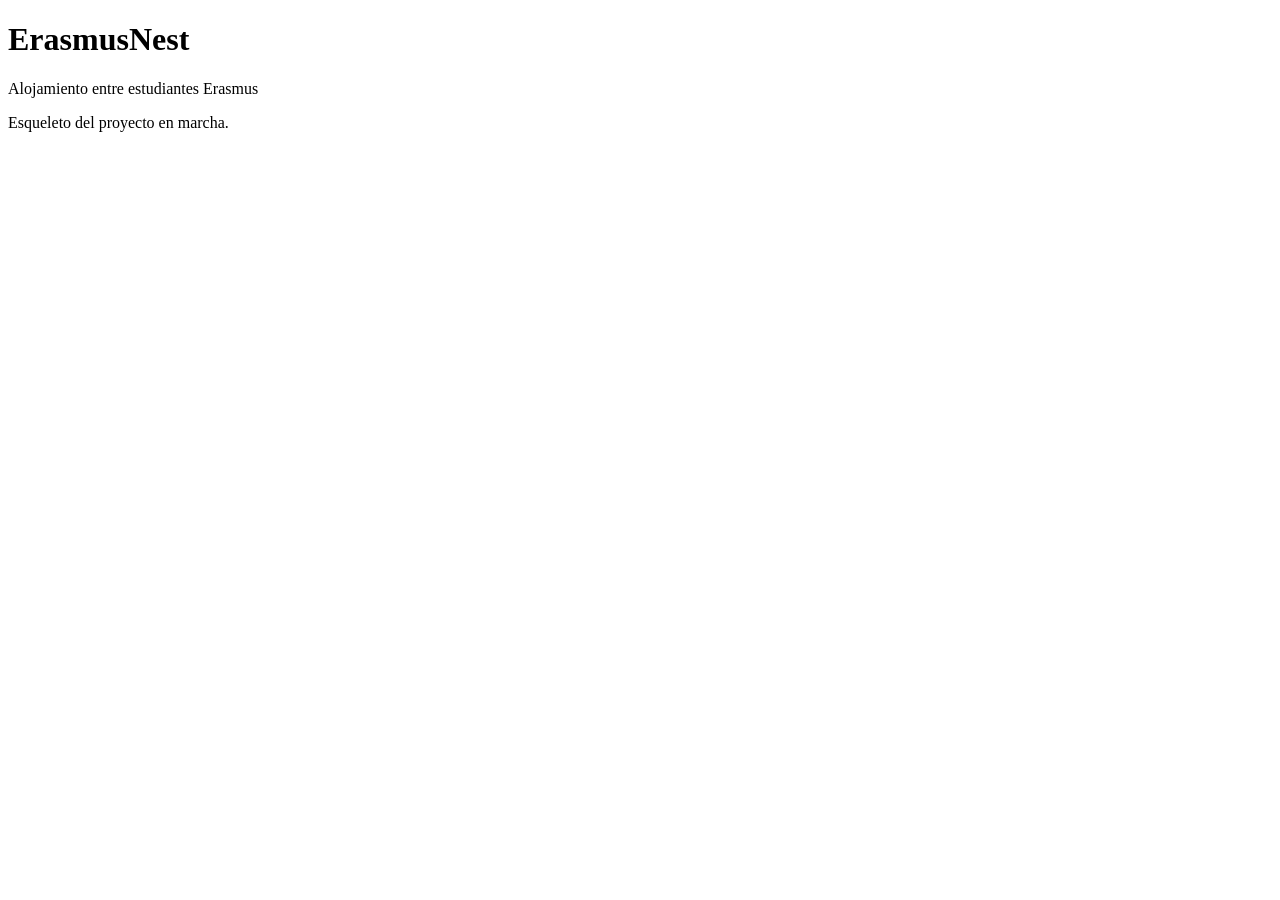
<file: src/main/resources/templates/index.html>
<!DOCTYPE html>
<html lang="es" th:lang="${#locale.language}" xmlns:th="http://www.thymeleaf.org">
<head>
    <meta charset="UTF-8">
    <meta name="viewport" content="width=device-width, initial-scale=1">
    <title th:text="#{app.name}">ErasmusNest</title>
    <link rel="stylesheet" th:href="@{/css/main.css}">
</head>
<body>
<main>
    <h1 th:text="#{home.title}">ErasmusNest</h1>
    <p th:text="#{home.tagline}">Alojamiento entre estudiantes Erasmus</p>
    <p class="status" th:text="#{home.status}">Esqueleto del proyecto en marcha.</p>
</main>
</body>
</html>
</file>
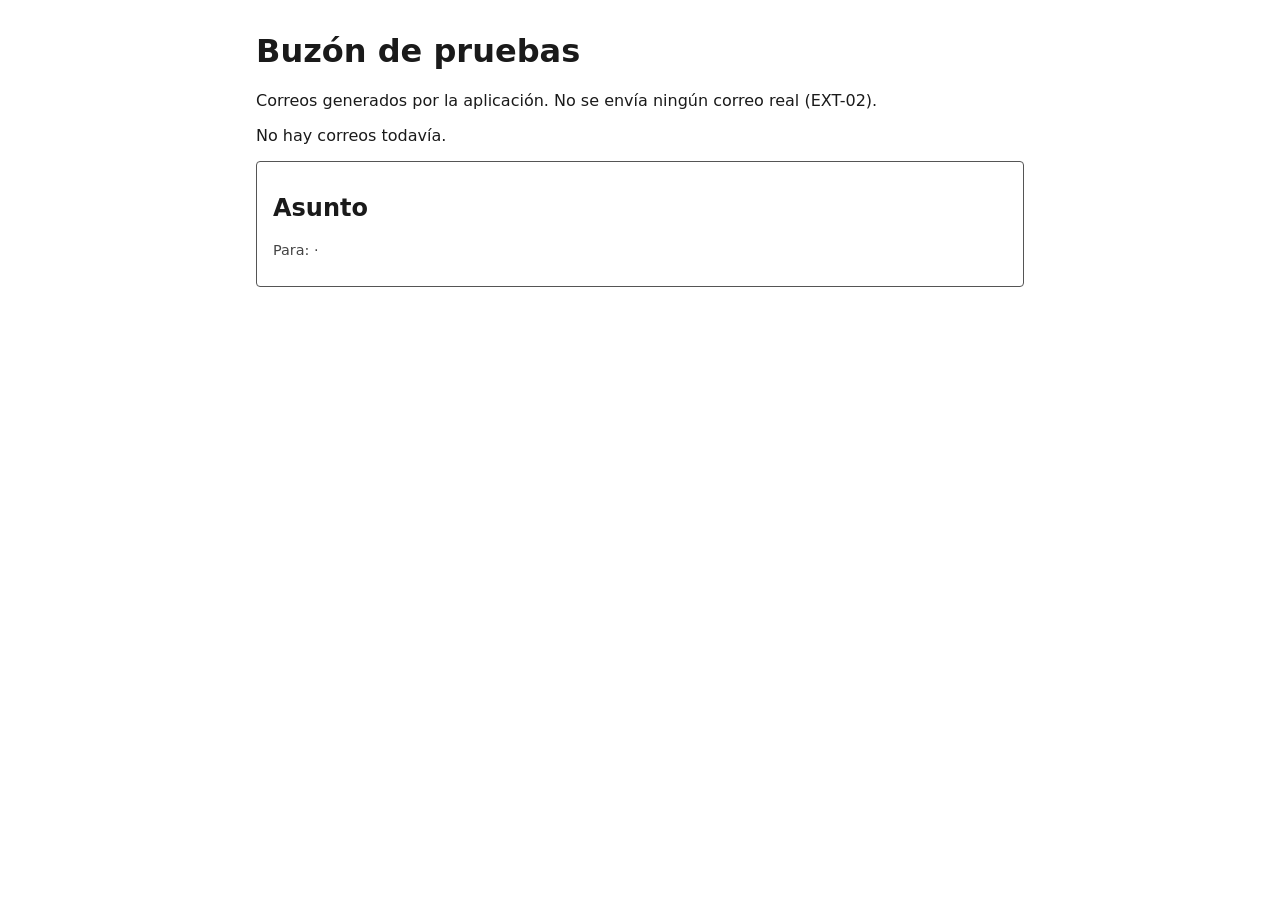
<file: src/main/resources/templates/buzon-pruebas.html>
<!DOCTYPE html>
<html lang="es" xmlns:th="http://www.thymeleaf.org">
<head>
    <meta charset="UTF-8">
    <meta name="viewport" content="width=device-width, initial-scale=1">
    <title>Buzón de pruebas · ErasmusNest</title>
    <style>
        body { font-family: system-ui, sans-serif; max-width: 48rem; margin: 2rem auto; padding: 0 1rem; color: #1a1a1a; }
        article { border: 1px solid #555; border-radius: 4px; padding: .75rem 1rem; margin-bottom: 1rem; }
        pre { white-space: pre-wrap; word-break: break-all; font-family: inherit; }
        .meta { color: #444; font-size: .9rem; }
    </style>
</head>
<body>
<main>
    <h1>Buzón de pruebas</h1>
    <p>Correos generados por la aplicación. No se envía ningún correo real (EXT-02).</p>
    <p th:if="${#lists.isEmpty(mensajes)}">No hay correos todavía.</p>
    <article th:each="m : ${mensajes}">
        <h2 th:text="${m.asunto()}">Asunto</h2>
        <p class="meta">Para: <span th:text="${m.para()}"></span> · <span th:text="${m.enviado()}"></span></p>
        <pre th:text="${m.cuerpo()}"></pre>
    </article>
</main>
</body>
</html>
</file>
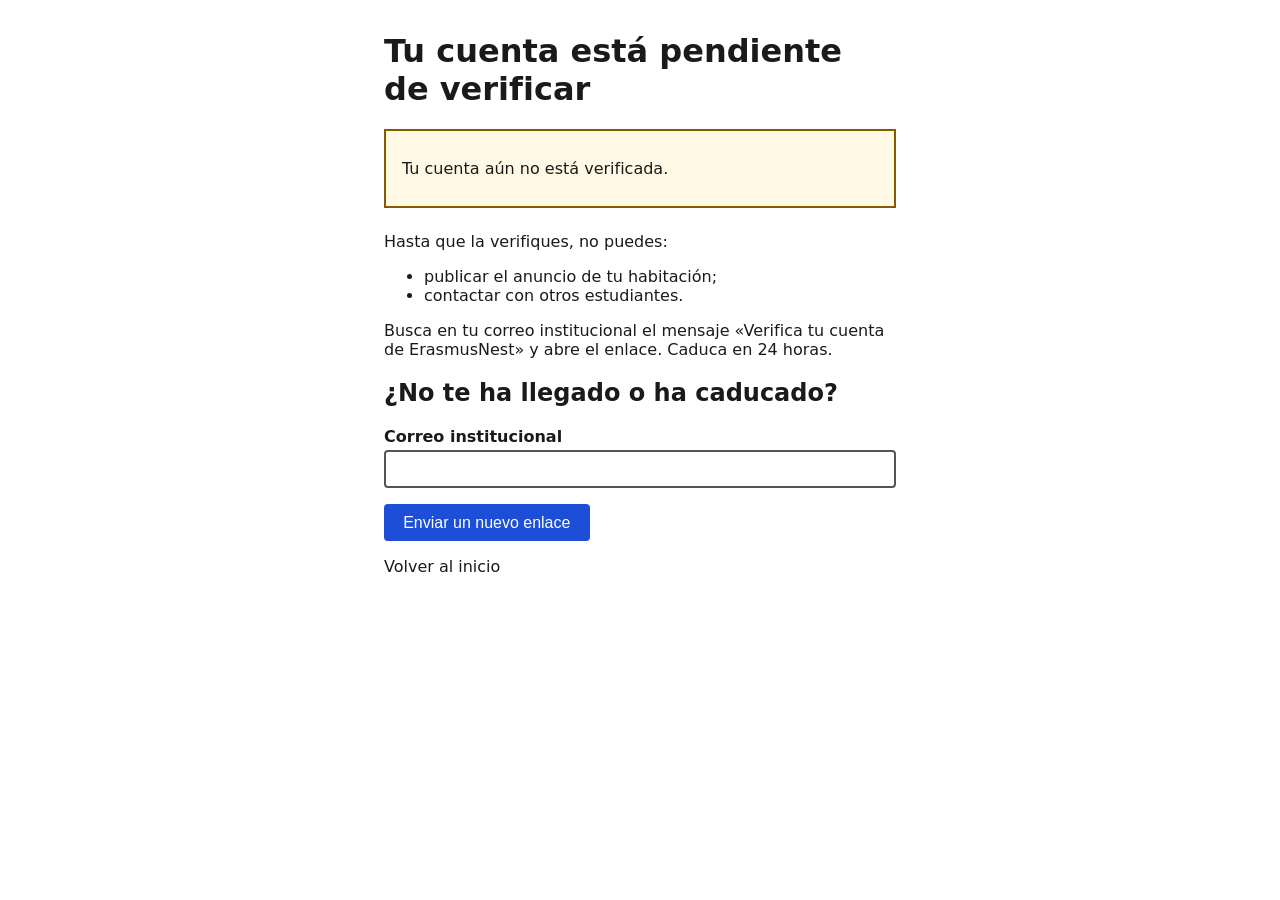
<file: src/main/resources/templates/cuenta-pendiente.html>
<!DOCTYPE html>
<html lang="es" xmlns:th="http://www.thymeleaf.org">
<head>
    <meta charset="UTF-8">
    <meta name="viewport" content="width=device-width, initial-scale=1">
    <title>Cuenta pendiente de verificar · ErasmusNest</title>
    <style>
        body { font-family: system-ui, sans-serif; max-width: 32rem; margin: 2rem auto; padding: 0 1rem; color: #1a1a1a; }
        .aviso { border: 2px solid #8a5a00; background: #fff8e5; padding: .75rem 1rem; margin-bottom: 1.5rem; }
        .ok { border: 2px solid #1b6e2a; background: #eefaf0; padding: .75rem 1rem; margin-bottom: 1.5rem; }
        label { display: block; font-weight: 600; margin-bottom: .25rem; }
        input { width: 100%; padding: .5rem; font-size: 1rem; border: 2px solid #555; border-radius: 4px; box-sizing: border-box; margin-bottom: 1rem; }
        input:focus, button:focus, a:focus { outline: 3px solid #1d4ed8; outline-offset: 2px; }
        button { padding: .6rem 1.2rem; font-size: 1rem; background: #1d4ed8; color: #fff; border: 0; border-radius: 4px; cursor: pointer; }
    </style>
</head>
<body>
<main>
    <h1>Tu cuenta está pendiente de verificar</h1>
    <div class="aviso" role="alert">
        <p th:text="${motivo}">Tu cuenta aún no está verificada.</p>
    </div>
    <p>Hasta que la verifiques, no puedes:</p>
    <ul>
        <li>publicar el anuncio de tu habitación;</li>
        <li>contactar con otros estudiantes.</li>
    </ul>
    <p>Busca en tu correo institucional el mensaje «Verifica tu cuenta de ErasmusNest» y abre el enlace. Caduca en 24 horas.</p>

    <h2>¿No te ha llegado o ha caducado?</h2>
    <form th:action="@{/verificacion/reenviar}" method="post">
        <label for="email">Correo institucional</label>
        <input type="email" id="email" name="email" autocomplete="email" required>
        <button type="submit">Enviar un nuevo enlace</button>
    </form>
    <p><a th:href="@{/}">Volver al inicio</a></p>
</main>
</body>
</html>
</file>
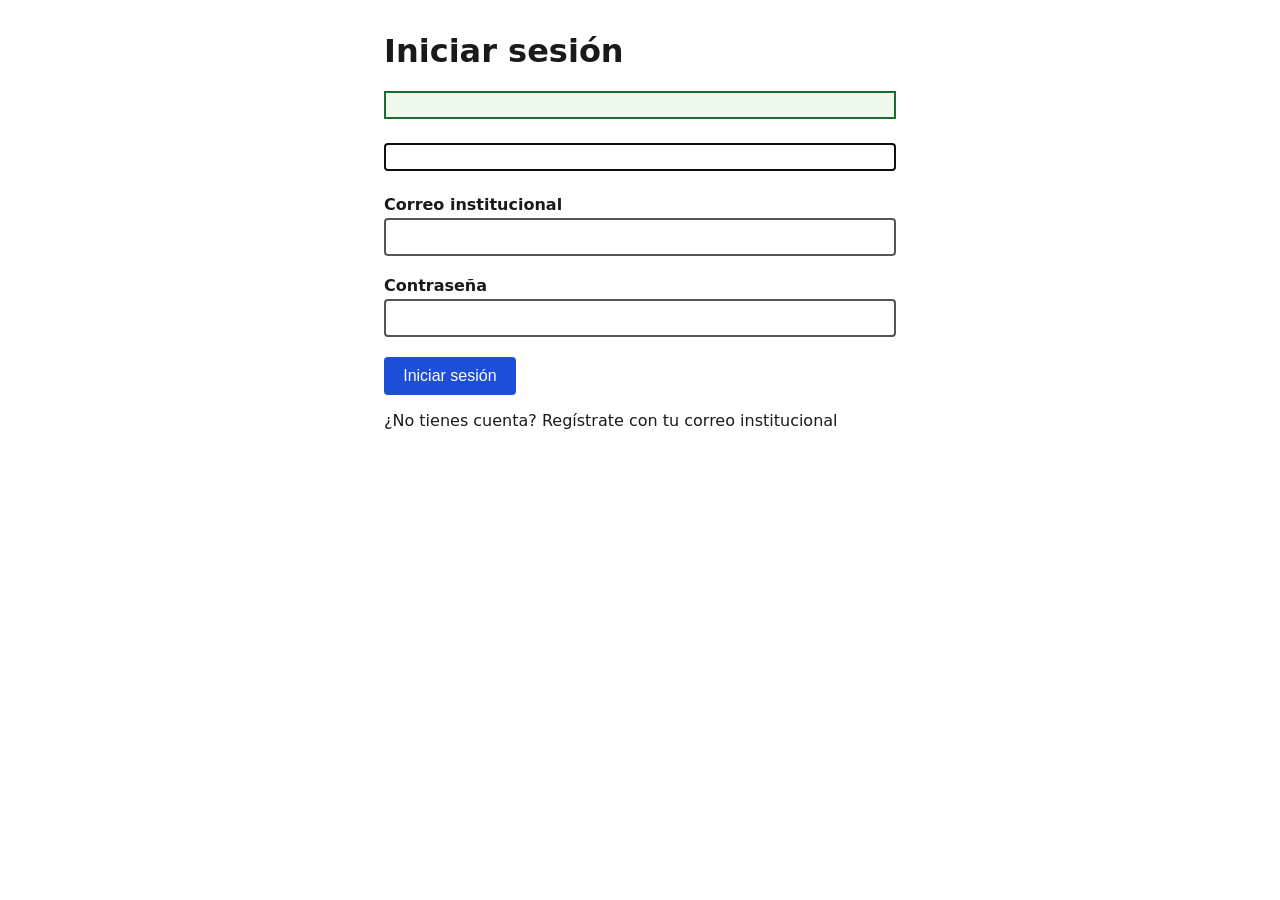
<file: src/main/resources/templates/login.html>
<!DOCTYPE html>
<html lang="es" xmlns:th="http://www.thymeleaf.org">
<head>
    <meta charset="UTF-8">
    <meta name="viewport" content="width=device-width, initial-scale=1">
    <title>Iniciar sesión · ErasmusNest</title>
    <style>
        body { font-family: system-ui, sans-serif; max-width: 32rem; margin: 2rem auto; padding: 0 1rem; color: #1a1a1a; }
        .campo { margin-bottom: 1.25rem; }
        label { display: block; font-weight: 600; margin-bottom: .25rem; }
        input { width: 100%; padding: .5rem; font-size: 1rem; border: 2px solid #555; border-radius: 4px; box-sizing: border-box; }
        input:focus, button:focus, a:focus { outline: 3px solid #1d4ed8; outline-offset: 2px; }
        .error { border: 2px solid #b00020; color: #b00020; font-weight: 600; padding: .75rem 1rem; margin-bottom: 1.5rem; }
        .aviso { border: 2px solid #8a5a00; background: #fff8e5; padding: .75rem 1rem; margin-bottom: 1.5rem; }
        .ok { border: 2px solid #1b6e2a; background: #eefaf0; padding: .75rem 1rem; margin-bottom: 1.5rem; }
        button { padding: .6rem 1.2rem; font-size: 1rem; background: #1d4ed8; color: #fff; border: 0; border-radius: 4px; cursor: pointer; }
    </style>
</head>
<body>
<main>
    <h1>Iniciar sesión</h1>

    <div class="ok" role="status" th:if="${aviso}" th:text="${aviso}"></div>
    <!-- Mensaje genérico: no indica si falla el correo o la contraseña (US-003-AC-01) -->
    <div class="error" role="alert" id="error-login" th:if="${error}" th:text="${error}" tabindex="-1"></div>

    <form th:action="@{/login}" method="post">
        <div class="campo">
            <label for="email">Correo institucional</label>
            <input type="email" id="email" name="email" th:value="${email}" autocomplete="username" required
                   th:attr="aria-describedby=${error} ? 'error-login' : null">
        </div>
        <div class="campo">
            <label for="password">Contraseña</label>
            <input type="password" id="password" name="password" autocomplete="current-password" required
                   th:attr="aria-describedby=${error} ? 'error-login' : null">
        </div>
        <button type="submit">Iniciar sesión</button>
    </form>
    <p>¿No tienes cuenta? <a th:href="@{/registro}">Regístrate con tu correo institucional</a></p>
</main>
<script>
    var error = document.getElementById('error-login');
    if (error) { error.focus(); }
</script>
</body>
</html>
</file>
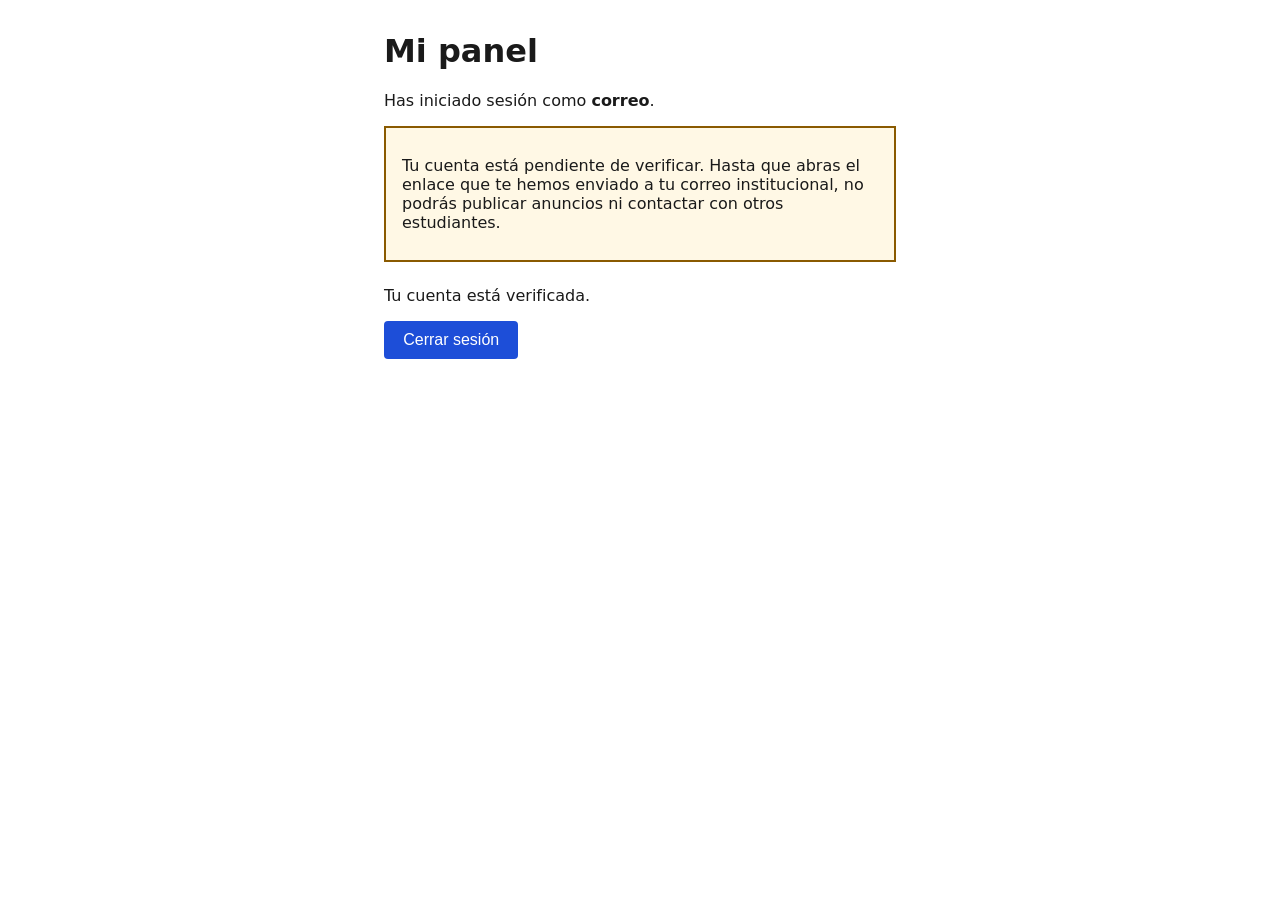
<file: src/main/resources/templates/panel.html>
<!DOCTYPE html>
<html lang="es" xmlns:th="http://www.thymeleaf.org">
<head>
    <meta charset="UTF-8">
    <meta name="viewport" content="width=device-width, initial-scale=1">
    <title>Mi panel · ErasmusNest</title>
    <style>
        body { font-family: system-ui, sans-serif; max-width: 32rem; margin: 2rem auto; padding: 0 1rem; color: #1a1a1a; }
        .campo { margin-bottom: 1.25rem; }
        label { display: block; font-weight: 600; margin-bottom: .25rem; }
        input { width: 100%; padding: .5rem; font-size: 1rem; border: 2px solid #555; border-radius: 4px; box-sizing: border-box; }
        input:focus, button:focus, a:focus { outline: 3px solid #1d4ed8; outline-offset: 2px; }
        .error { border: 2px solid #b00020; color: #b00020; font-weight: 600; padding: .75rem 1rem; margin-bottom: 1.5rem; }
        .aviso { border: 2px solid #8a5a00; background: #fff8e5; padding: .75rem 1rem; margin-bottom: 1.5rem; }
        .ok { border: 2px solid #1b6e2a; background: #eefaf0; padding: .75rem 1rem; margin-bottom: 1.5rem; }
        button { padding: .6rem 1.2rem; font-size: 1rem; background: #1d4ed8; color: #fff; border: 0; border-radius: 4px; cursor: pointer; }
    </style>
</head>
<body>
<main>
    <h1>Mi panel</h1>
    <p>Has iniciado sesión como <strong th:text="${email}">correo</strong>.</p>

    <!-- RN-02: una cuenta no verificada puede entrar, pero con acciones limitadas -->
    <div class="aviso" role="status" th:unless="${verificada}">
        <p>Tu cuenta está pendiente de verificar. Hasta que abras el enlace que te hemos enviado a tu correo institucional, no podrás publicar anuncios ni contactar con otros estudiantes.</p>
    </div>
    <p th:if="${verificada}">Tu cuenta está verificada.</p>

    <form th:action="@{/logout}" method="post">
        <button type="submit">Cerrar sesión</button>
    </form>
</main>
</body>
</html>
</file>
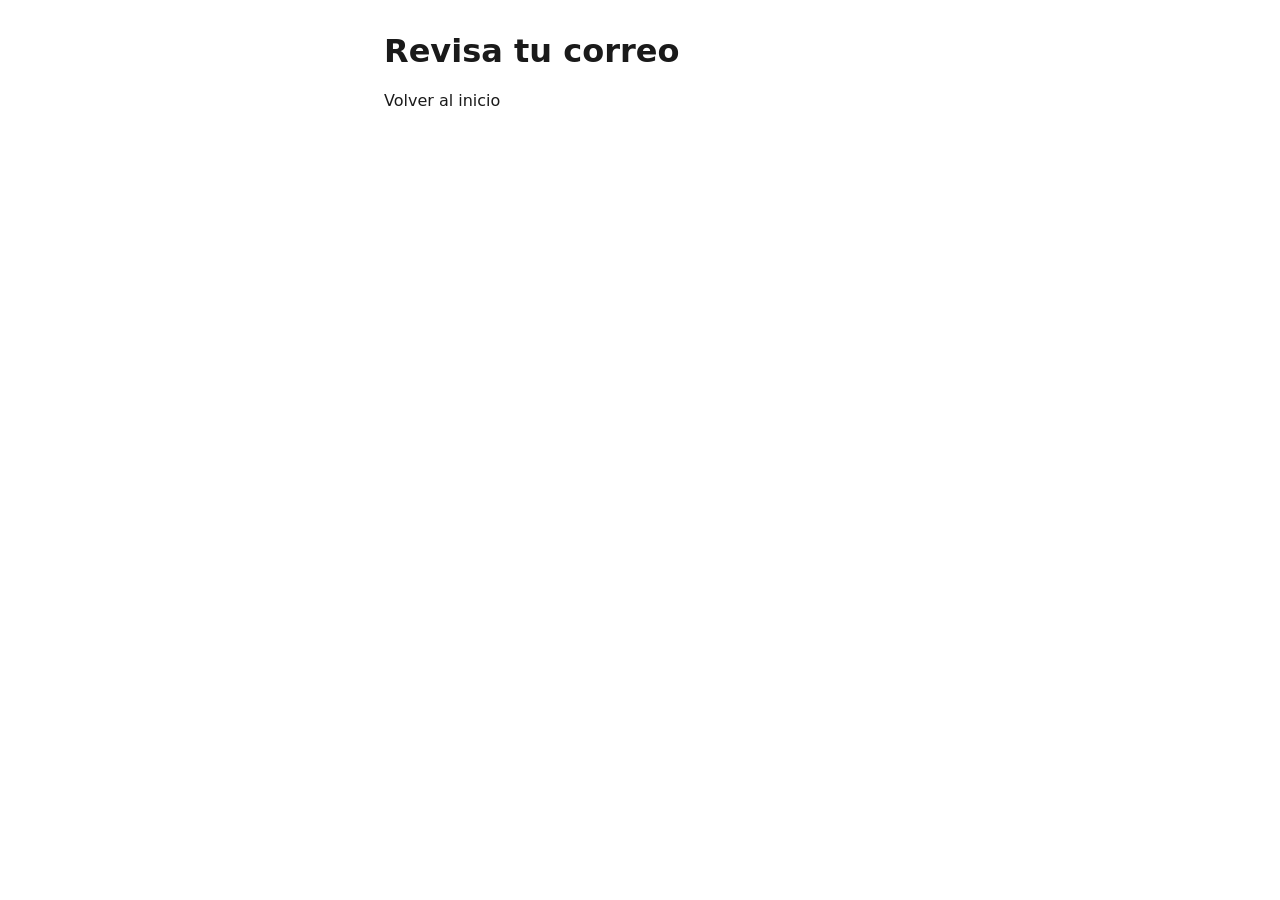
<file: src/main/resources/templates/registro-enviado.html>
<!DOCTYPE html>
<html lang="es" xmlns:th="http://www.thymeleaf.org">
<head>
    <meta charset="UTF-8">
    <meta name="viewport" content="width=device-width, initial-scale=1">
    <title>Revisa tu correo · ErasmusNest</title>
    <style>
        body { font-family: system-ui, sans-serif; max-width: 32rem; margin: 2rem auto; padding: 0 1rem; color: #1a1a1a; }
        a:focus { outline: 3px solid #1d4ed8; outline-offset: 2px; }
    </style>
</head>
<body>
<main>
    <h1>Revisa tu correo</h1>
    <!-- Mismo mensaje exista o no la cuenta: no revela si el correo está registrado (US-001-AC-03) -->
    <p role="status" th:text="${mensaje != null} ? ${mensaje} : 'Si el correo es válido, recibirás un enlace'"></p>
    <p><a th:href="@{/}">Volver al inicio</a></p>
</main>
</body>
</html>
</file>
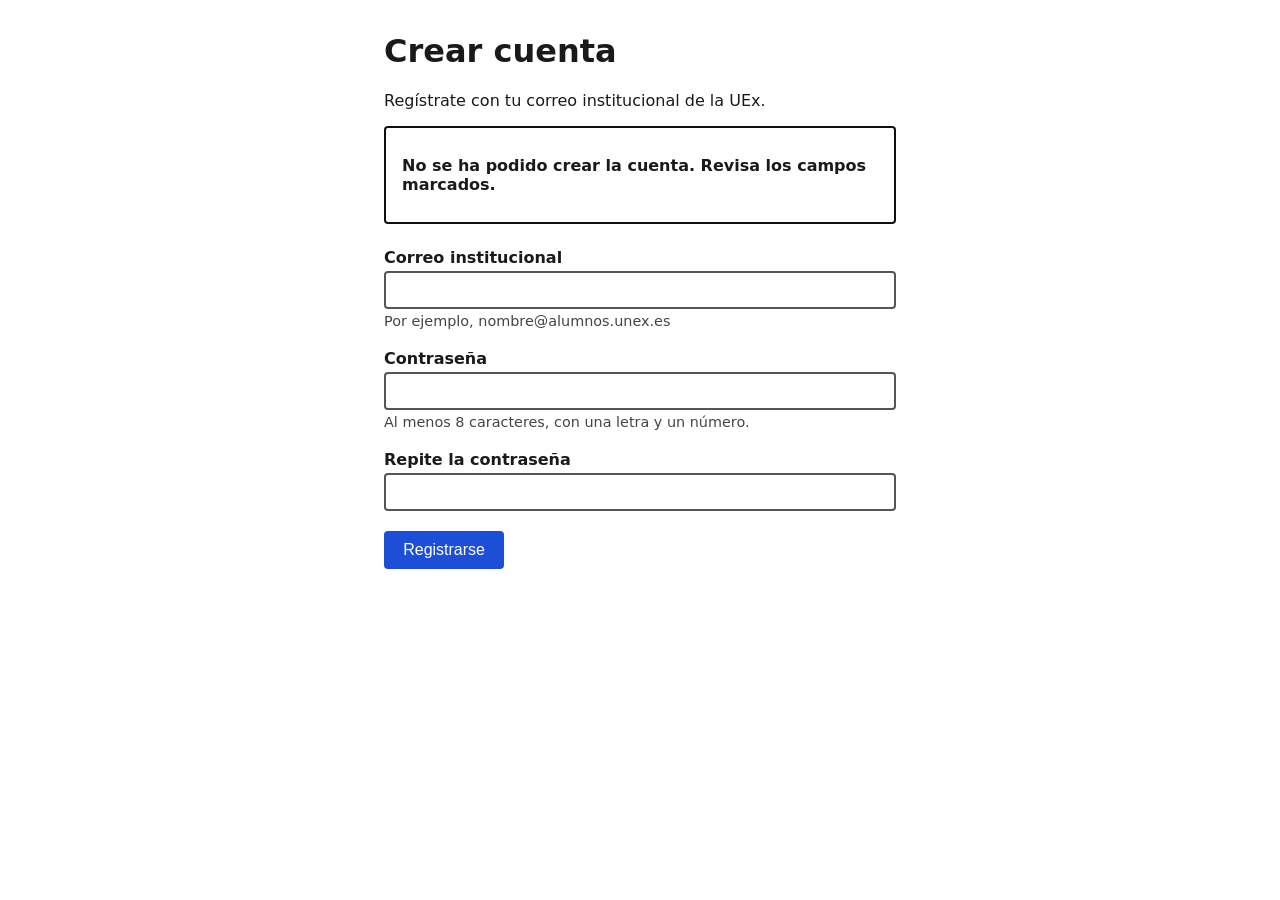
<file: src/main/resources/templates/registro.html>
<!DOCTYPE html>
<html lang="es" xmlns:th="http://www.thymeleaf.org">
<head>
    <meta charset="UTF-8">
    <meta name="viewport" content="width=device-width, initial-scale=1">
    <title>Crear cuenta · ErasmusNest</title>
    <style>
        body { font-family: system-ui, sans-serif; max-width: 32rem; margin: 2rem auto; padding: 0 1rem; color: #1a1a1a; }
        .campo { margin-bottom: 1.25rem; }
        label { display: block; font-weight: 600; margin-bottom: .25rem; }
        input { width: 100%; padding: .5rem; font-size: 1rem; border: 2px solid #555; border-radius: 4px; box-sizing: border-box; }
        input:focus, button:focus { outline: 3px solid #1d4ed8; outline-offset: 2px; }
        input[aria-invalid="true"] { border-color: #b00020; }
        .ayuda { font-size: .9rem; color: #444; margin: .25rem 0 0; }
        .error { color: #b00020; font-weight: 600; margin: .25rem 0 0; }
        .resumen { border: 2px solid #b00020; padding: .75rem 1rem; margin-bottom: 1.5rem; }
        button { padding: .6rem 1.2rem; font-size: 1rem; background: #1d4ed8; color: #fff; border: 0; border-radius: 4px; cursor: pointer; }
        button[disabled] { background: #555; }
    </style>
</head>
<body>
<main>
    <h1>Crear cuenta</h1>
    <p>Regístrate con tu correo institucional de la UEx.</p>

    <!-- Resumen de errores, anunciado por los lectores de pantalla (NFR-004) -->
    <div class="resumen" role="alert" th:if="${errores != null and !errores.isEmpty()}" tabindex="-1" id="resumen-errores">
        <p><strong>No se ha podido crear la cuenta. Revisa los campos marcados.</strong></p>
    </div>

    <form th:action="@{/registro}" th:object="${form}" method="post" novalidate id="form-registro">

        <div class="campo">
            <label for="email">Correo institucional</label>
            <input type="email" id="email" name="email" th:value="*{email}" autocomplete="email" required
                   th:attr="aria-invalid=${errores != null and errores.containsKey('email')},
                            aria-describedby=${errores != null and errores.containsKey('email')} ? 'email-error' : 'email-ayuda'">
            <p class="ayuda" id="email-ayuda">Por ejemplo, nombre@alumnos.unex.es</p>
            <p class="error" id="email-error" th:if="${errores != null and errores.containsKey('email')}"
               th:text="${errores['email']}"></p>
        </div>

        <div class="campo">
            <label for="password">Contraseña</label>
            <input type="password" id="password" name="password" autocomplete="new-password" required
                   th:attr="aria-invalid=${errores != null and errores.containsKey('password')},
                            aria-describedby=${errores != null and errores.containsKey('password')} ? 'password-ayuda password-error' : 'password-ayuda'">
            <p class="ayuda" id="password-ayuda">Al menos 8 caracteres, con una letra y un número.</p>
            <p class="error" id="password-error" th:if="${errores != null and errores.containsKey('password')}"
               th:text="${errores['password']}"></p>
        </div>

        <div class="campo">
            <label for="confirmacion">Repite la contraseña</label>
            <input type="password" id="confirmacion" name="confirmacion" autocomplete="new-password" required
                   th:attr="aria-invalid=${errores != null and errores.containsKey('confirmacion')},
                            aria-describedby=${errores != null and errores.containsKey('confirmacion')} ? 'confirmacion-error' : null">
            <p class="error" id="confirmacion-error" th:if="${errores != null and errores.containsKey('confirmacion')}"
               th:text="${errores['confirmacion']}"></p>
        </div>

        <button type="submit" id="boton-registro">Registrarse</button>
    </form>
</main>
<script>
    // Doble clic en «Registrarse»: se desactiva el botón tras el primer envío (caso límite de US-001)
    document.getElementById('form-registro').addEventListener('submit', function () {
        document.getElementById('boton-registro').disabled = true;
    });
    // Lleva el foco al resumen de errores para que se lea primero
    var resumen = document.getElementById('resumen-errores');
    if (resumen) { resumen.focus(); }
</script>
</body>
</html>
</file>
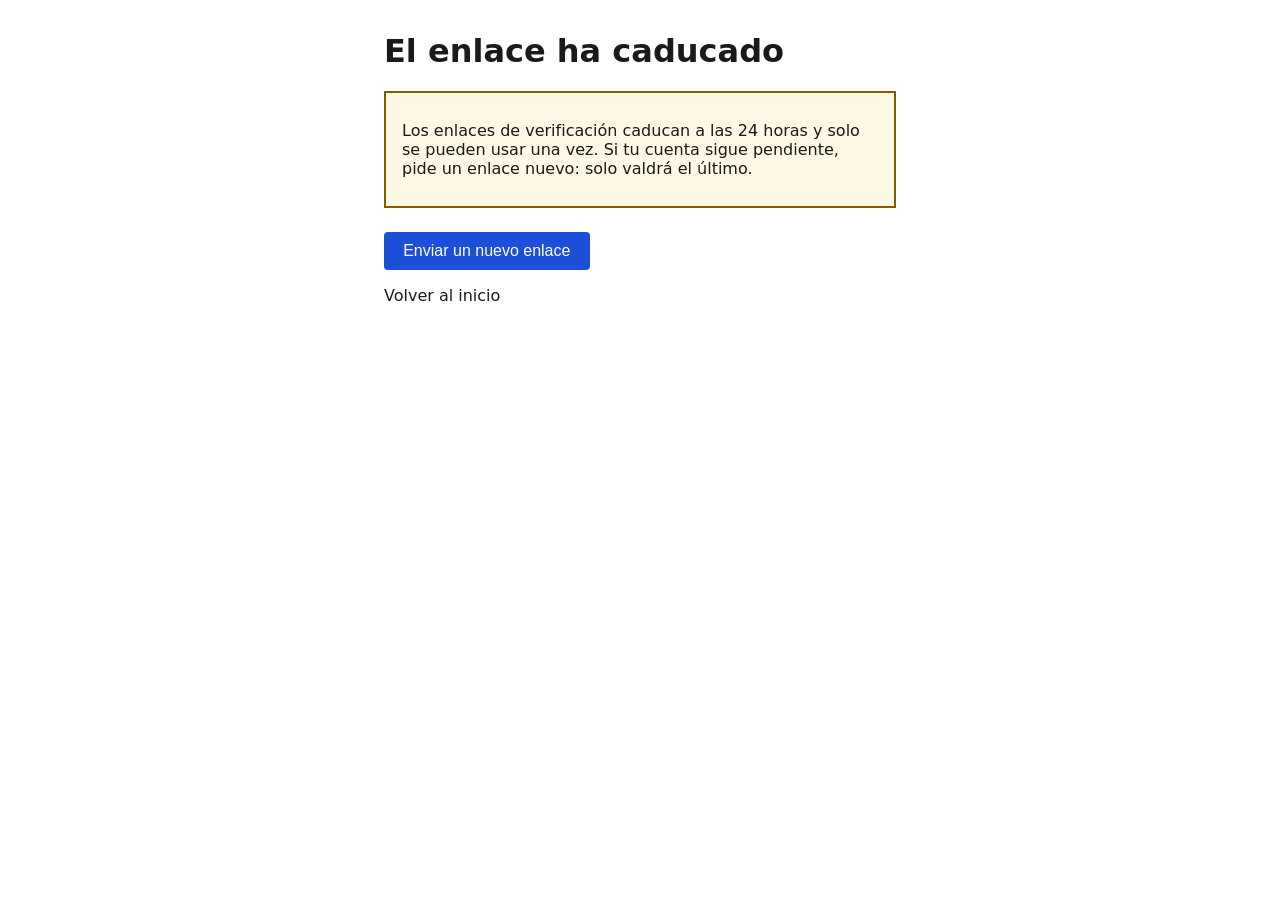
<file: src/main/resources/templates/verificacion-caducada.html>
<!DOCTYPE html>
<html lang="es" xmlns:th="http://www.thymeleaf.org">
<head>
    <meta charset="UTF-8">
    <meta name="viewport" content="width=device-width, initial-scale=1">
    <title>Enlace no disponible · ErasmusNest</title>
    <style>
        body { font-family: system-ui, sans-serif; max-width: 32rem; margin: 2rem auto; padding: 0 1rem; color: #1a1a1a; }
        .aviso { border: 2px solid #8a5a00; background: #fff8e5; padding: .75rem 1rem; margin-bottom: 1.5rem; }
        .ok { border: 2px solid #1b6e2a; background: #eefaf0; padding: .75rem 1rem; margin-bottom: 1.5rem; }
        label { display: block; font-weight: 600; margin-bottom: .25rem; }
        input { width: 100%; padding: .5rem; font-size: 1rem; border: 2px solid #555; border-radius: 4px; box-sizing: border-box; margin-bottom: 1rem; }
        input:focus, button:focus, a:focus { outline: 3px solid #1d4ed8; outline-offset: 2px; }
        button { padding: .6rem 1.2rem; font-size: 1rem; background: #1d4ed8; color: #fff; border: 0; border-radius: 4px; cursor: pointer; }
    </style>
</head>
<body>
<main>
    <h1 th:text="${aviso}">El enlace ha caducado</h1>
    <div class="aviso" role="alert">
        <p>Los enlaces de verificación caducan a las 24 horas y solo se pueden usar una vez. Si tu cuenta sigue pendiente, pide un enlace nuevo: solo valdrá el último.</p>
    </div>
    <form th:action="@{/verificacion/reenviar}" method="post">
        <input type="hidden" name="token" th:value="${token}">
        <button type="submit">Enviar un nuevo enlace</button>
    </form>
    <p><a th:href="@{/}">Volver al inicio</a></p>
</main>
</body>
</html>
</file>
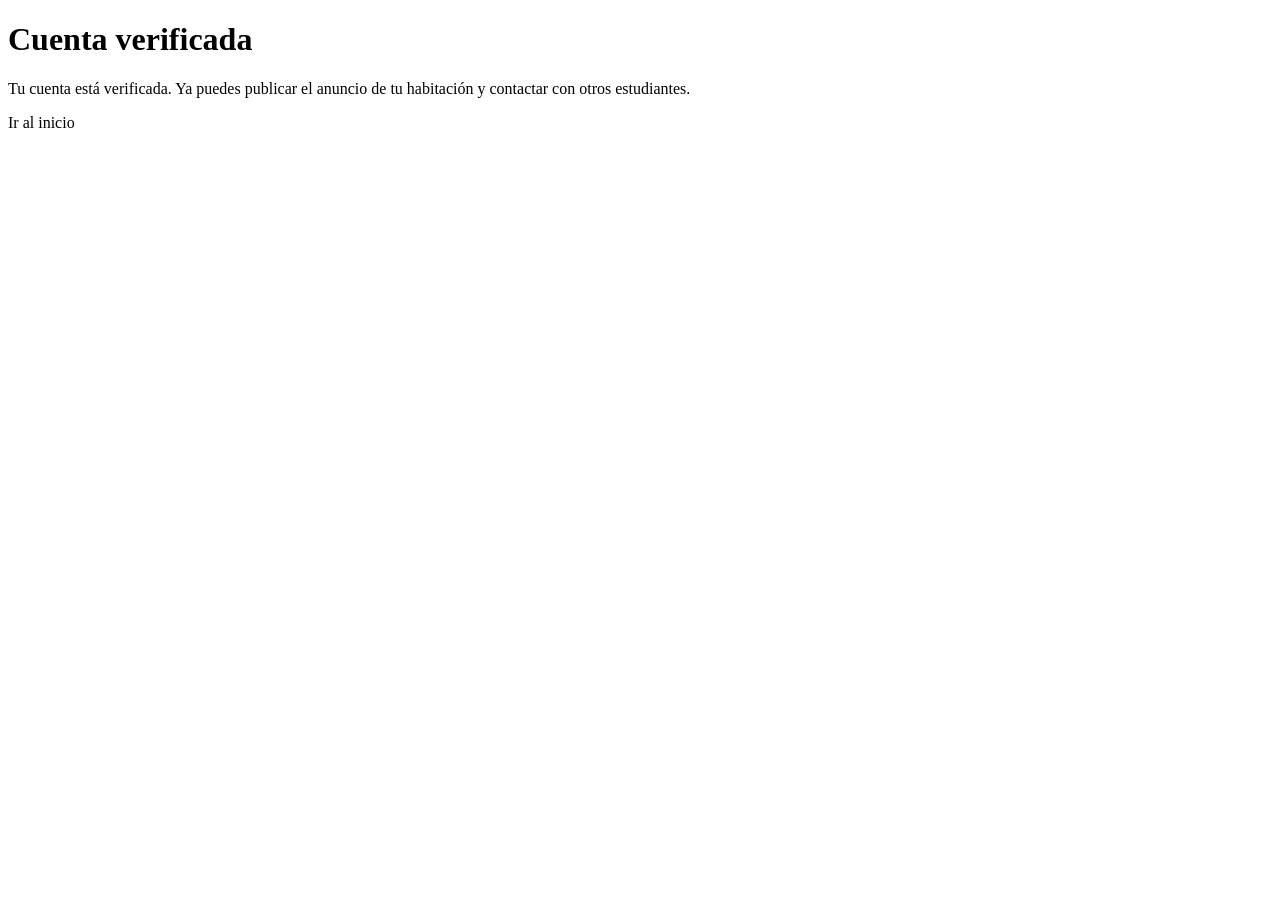
<file: src/main/resources/templates/verificacion-correcta.html>
<!DOCTYPE html>
<html lang="es" xmlns:th="http://www.thymeleaf.org">
<head>
    <meta charset="UTF-8">
    <meta name="viewport" content="width=device-width, initial-scale=1">
    <title>Cuenta verificada · ErasmusNest</title>
    <link rel="stylesheet" th:href="@{/css/verificacion.css}">
</head>
<body>
<main>
    <h1>Cuenta verificada</h1>
    <output class="ok">
        Tu cuenta está verificada. Ya puedes publicar el anuncio de tu habitación y contactar con otros estudiantes.
    </output>
    <p><a th:href="@{/}">Ir al inicio</a></p>
</main>
</body>
</html>
</file>
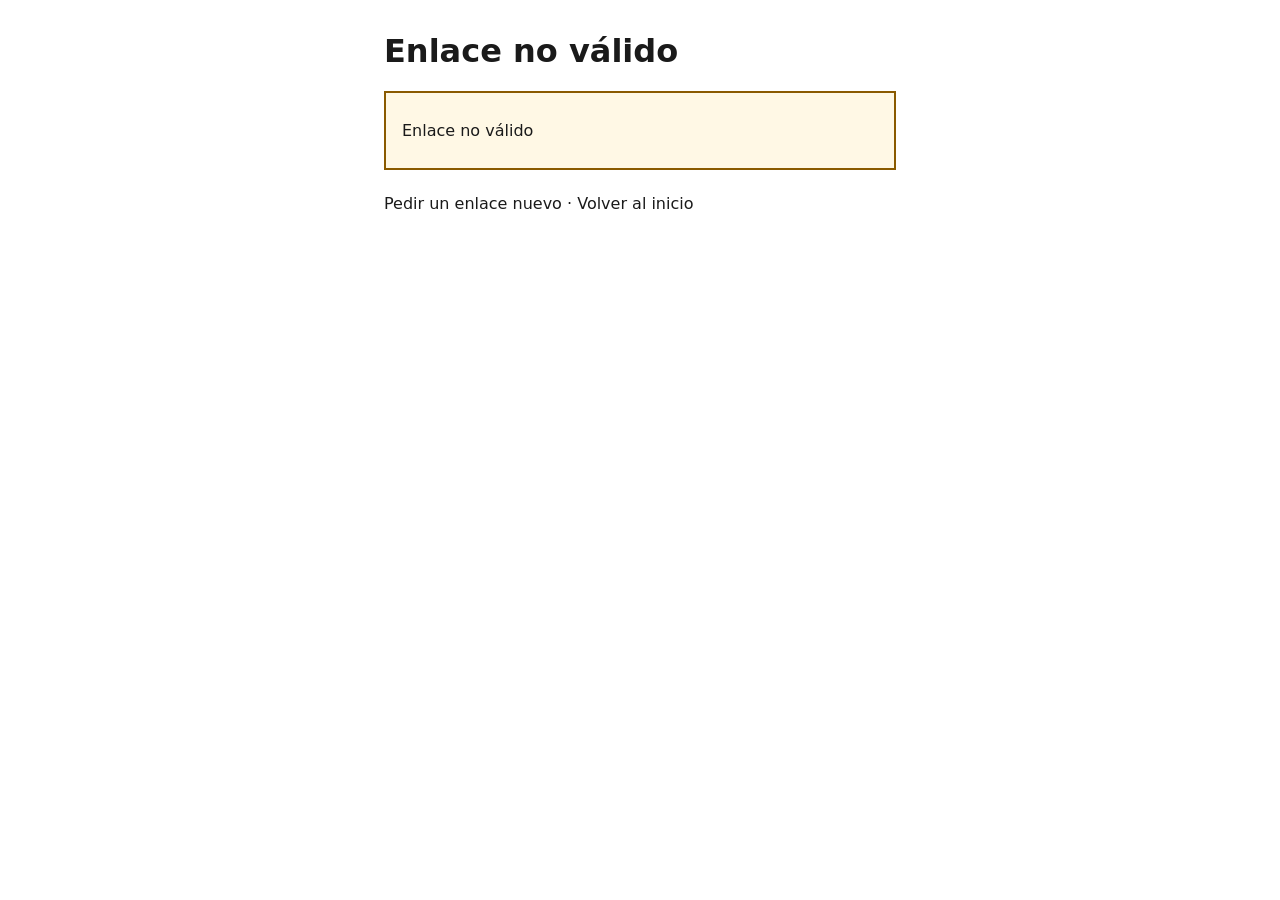
<file: src/main/resources/templates/verificacion-no-valida.html>
<!DOCTYPE html>
<html lang="es" xmlns:th="http://www.thymeleaf.org">
<head>
    <meta charset="UTF-8">
    <meta name="viewport" content="width=device-width, initial-scale=1">
    <title>Enlace no válido · ErasmusNest</title>
    <style>
        body { font-family: system-ui, sans-serif; max-width: 32rem; margin: 2rem auto; padding: 0 1rem; color: #1a1a1a; }
        .aviso { border: 2px solid #8a5a00; background: #fff8e5; padding: .75rem 1rem; margin-bottom: 1.5rem; }
        .ok { border: 2px solid #1b6e2a; background: #eefaf0; padding: .75rem 1rem; margin-bottom: 1.5rem; }
        label { display: block; font-weight: 600; margin-bottom: .25rem; }
        input { width: 100%; padding: .5rem; font-size: 1rem; border: 2px solid #555; border-radius: 4px; box-sizing: border-box; margin-bottom: 1rem; }
        input:focus, button:focus, a:focus { outline: 3px solid #1d4ed8; outline-offset: 2px; }
        button { padding: .6rem 1.2rem; font-size: 1rem; background: #1d4ed8; color: #fff; border: 0; border-radius: 4px; cursor: pointer; }
    </style>
</head>
<body>
<main>
    <h1>Enlace no válido</h1>
    <div class="aviso" role="alert">
        <p>Enlace no válido</p>
    </div>
    <p><a th:href="@{/cuenta/pendiente}">Pedir un enlace nuevo</a> · <a th:href="@{/}">Volver al inicio</a></p>
</main>
</body>
</html>
</file>
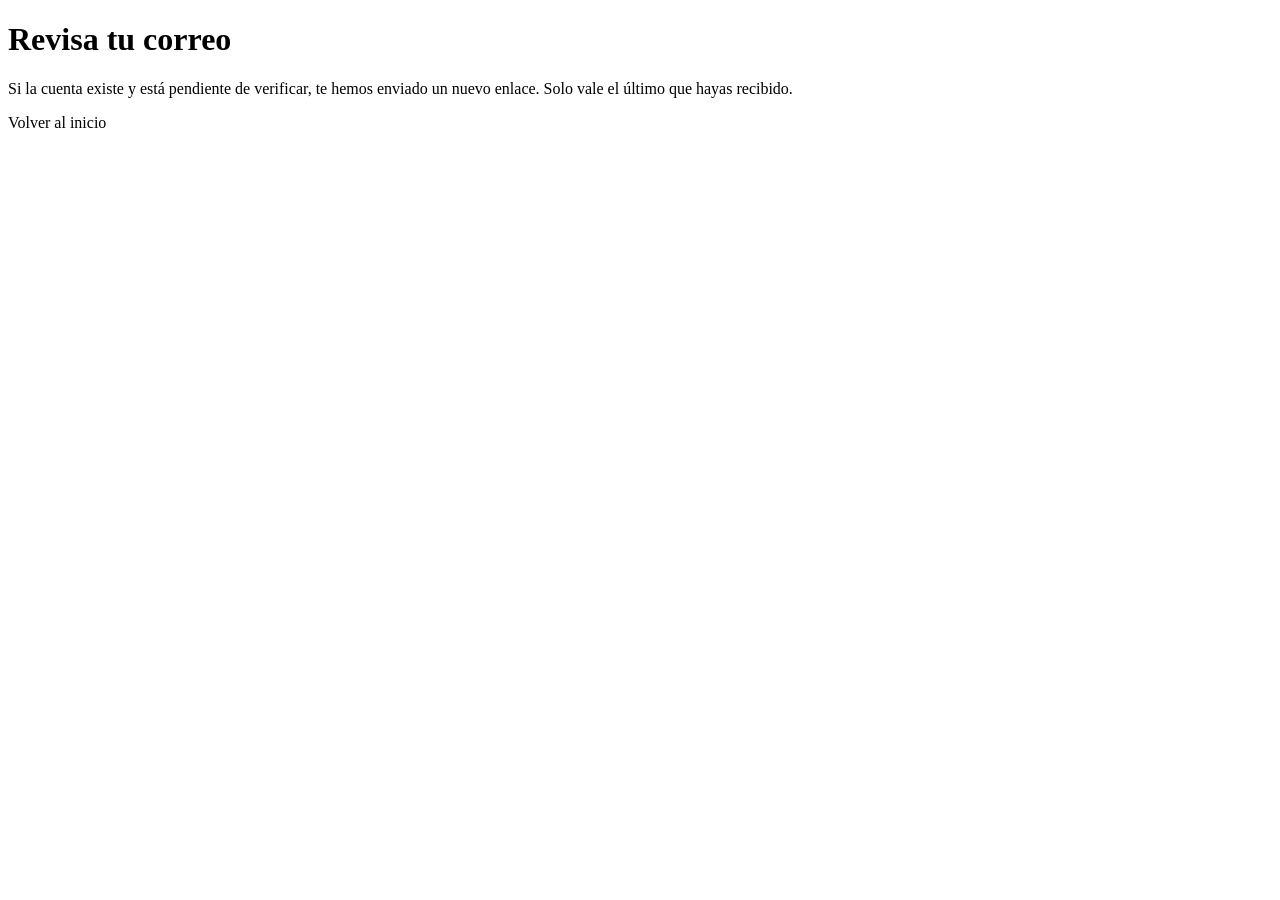
<file: src/main/resources/templates/verificacion-reenviada.html>
<!DOCTYPE html>
<html lang="es" xmlns:th="http://www.thymeleaf.org">
<head>
    <meta charset="UTF-8">
    <meta name="viewport" content="width=device-width, initial-scale=1">
    <title>Revisa tu correo · ErasmusNest</title>
    <link rel="stylesheet" th:href="@{/css/verificacion.css}">
</head>
<body>
<main>
    <h1>Revisa tu correo</h1>
    <output class="ok">
        Si la cuenta existe y está pendiente de verificar, te hemos enviado un nuevo enlace. Solo vale el último que hayas recibido.
    </output>
    <p><a th:href="@{/}">Volver al inicio</a></p>
</main>
</body>
</html>
</file>
